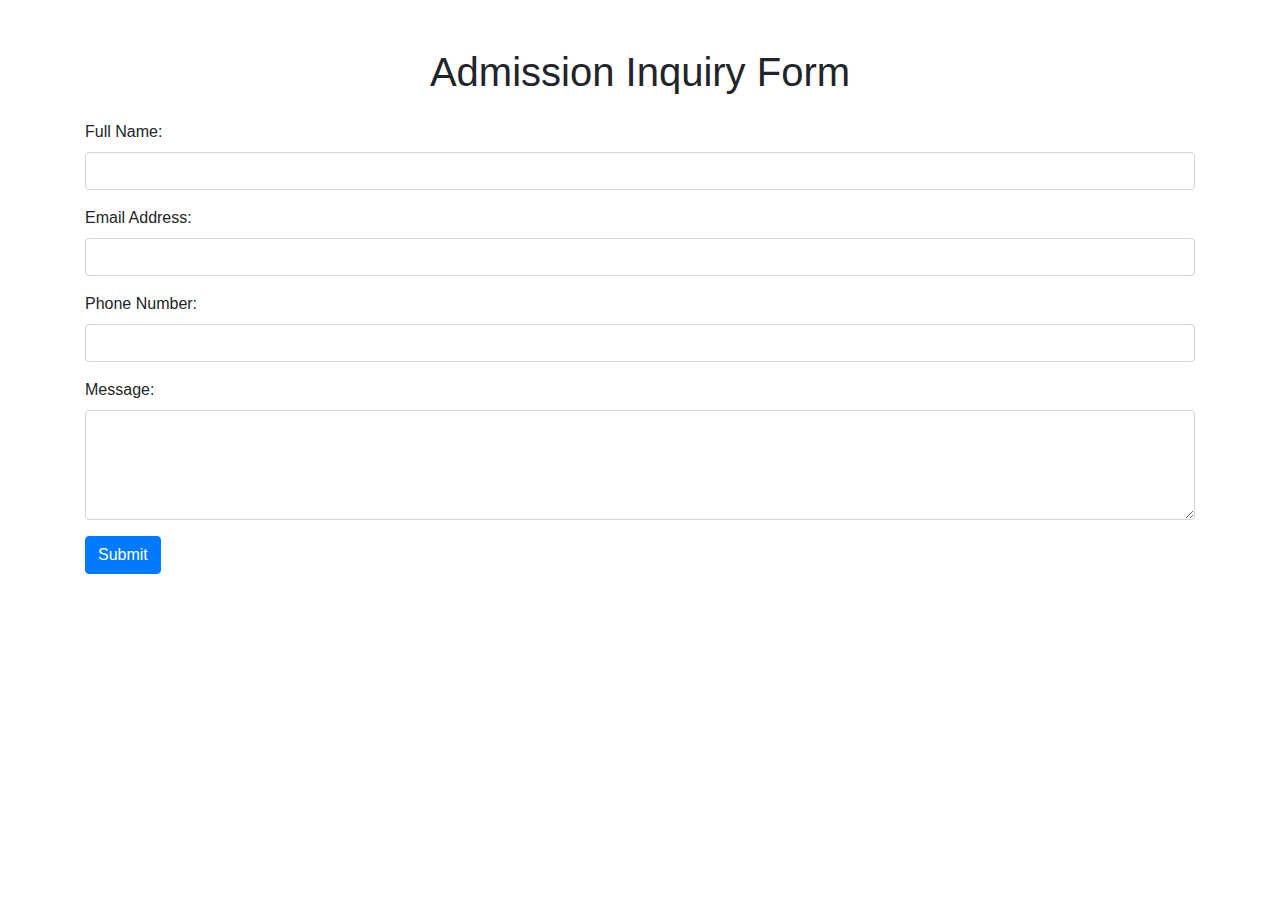
<file: checkq33.htm>
<!DOCTYPE html>
<html lang="en">

<head>
    <meta charset="UTF-8">
    <meta name="viewport" content="width=device-width, initial-scale=1.0">
    <title>Admission Inquiry Form</title>
    <link rel="stylesheet" href="https://stackpath.bootstrapcdn.com/bootstrap/4.5.2/css/bootstrap.min.css">
</head>

<body>

    <div class="container mt-5">
        <h1 class="text-center mb-4">Admission Inquiry Form</h1>

        <form id="inquiryForm">
            <div class="form-group">
                <label for="name">Full Name:</label>
                <input type="text" class="form-control" id="name" name="name" required>
            </div>
            <div class="form-group">
                <label for="email">Email Address:</label>
                <input type="email" class="form-control" id="email" name="email" required>
            </div>
            <div class="form-group">
                <label for="phone">Phone Number:</label>
                <input type="tel" class="form-control" id="phone" name="phone" required>
            </div>
            <div class="form-group">
                <label for="message">Message:</label>
                <textarea class="form-control" id="message" name="message" rows="4" required></textarea>
            </div>
            <button type="submit" class="btn btn-primary">Submit</button>
        </form>

        <div id="alertContainer" class="mt-4"></div>
    </div>

    <script src="https://code.jquery.com/jquery-3.5.1.slim.min.js"></script>
    <script src="https://cdn.jsdelivr.net/npm/@popperjs/core@2.5.4/dist/umd/popper.min.js"></script>
    <script src="https://stackpath.bootstrapcdn.com/bootstrap/4.5.2/js/bootstrap.min.js"></script>

    <script>
        $(document).ready(function () {
            $('#inquiryForm').submit(function (event) {
                event.preventDefault();

                var formData = $(this).serialize();

                $.ajax({
                    type: 'POST',
                    url: 'submit_form.php', // Replace with your form submission endpoint
                    data: formData,
                    success: function (response) {
                        $('#alertContainer').html('<div class="alert alert-success" role="alert">Your inquiry has been submitted successfully. We will contact you shortly.</div>');
                        $('#inquiryForm')[0].reset(); // Reset the form
                    },
                    error: function () {
                        $('#alertContainer').html('<div class="alert alert-danger" role="alert">Oops! Something went wrong. Please try again later.</div>');
                    }
                });
            });
        });
    </script>

</body>

</html>
</file>
